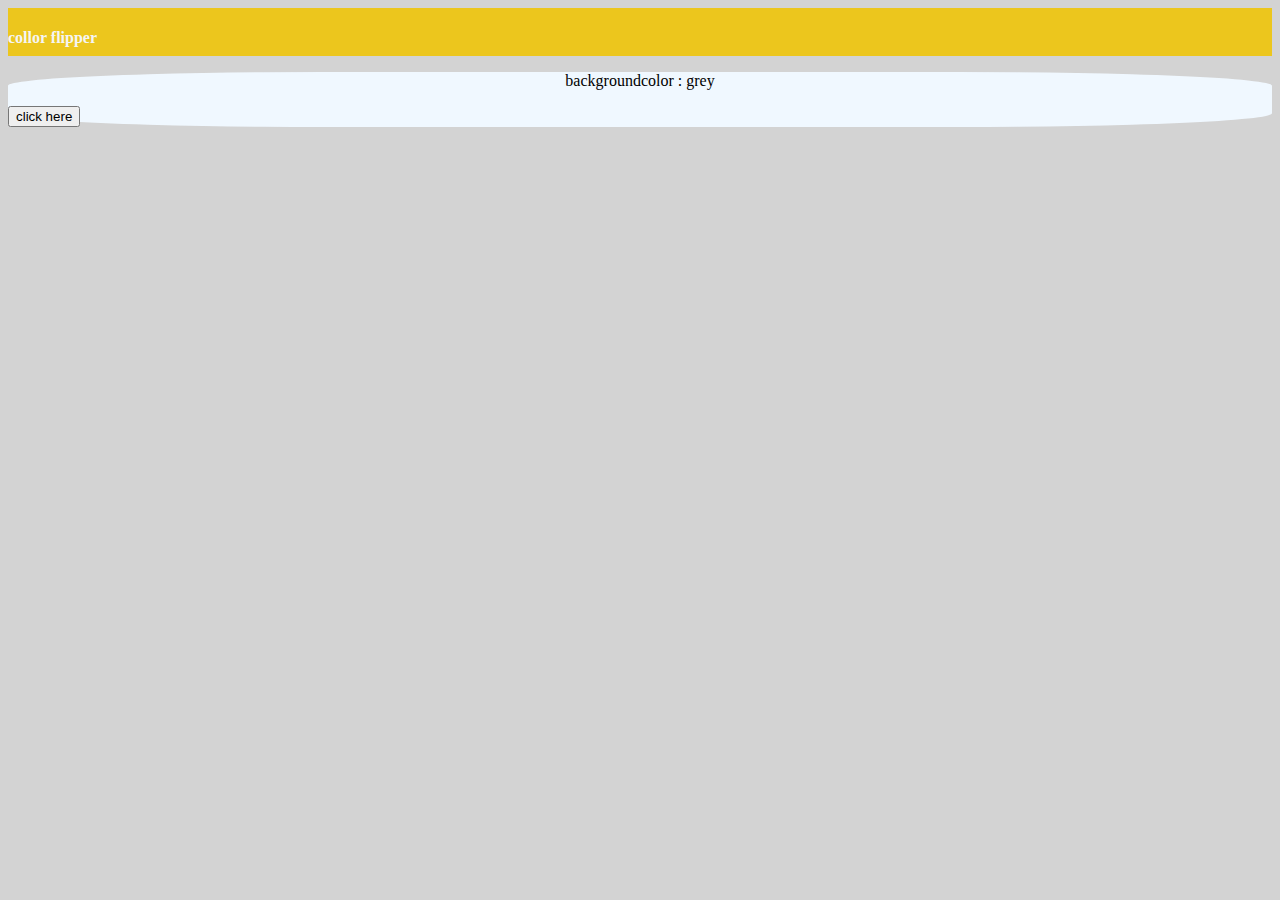
<file: color flipper/index.html>
<!DOCTYPE html>
<html lang="en">
<head>
    <meta charset="UTF-8">
    <meta name="viewport" content="width=device-width, initial-scale=1.0">
    <link rel="stylesheet" href="style.css">
    <title>simple color flliper</title>
</head>
<body >
    
    <nav class="navbar">
        <h4>collor flipper</h4>
        <ul>
            <li ><a href="http://">simple</a></li>
            <li><a href="http://hex.html">hex</a></li>
        </ul>
    </nav>
 <main>
    <p>backgroundcolor : <span class="color">grey</span></p>
    <button id="btn">click here</button>
 </main>
 <script src="/color flipper/simple.js"></script>
</body>
</html>
</file>
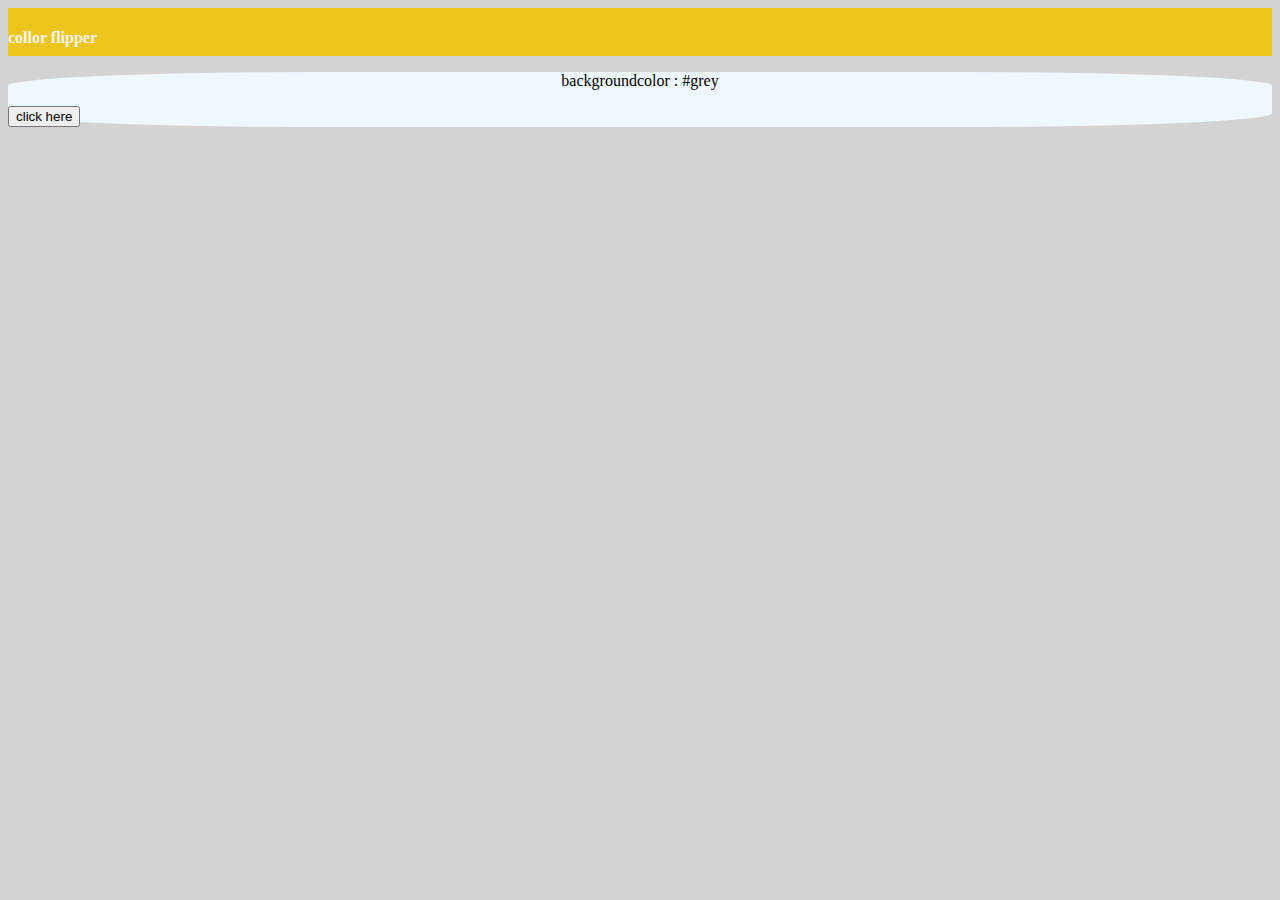
<file: color flipper/hex.html>
<!DOCTYPE html>
<html lang="en">
<head>
    <meta charset="UTF-8">
    <meta name="viewport" content="width=device-width, initial-scale=1.0">
    <link rel="stylesheet" href="style.css">
    <title>simple color flliper</title>
</head>
<body >
    
    <nav class="navbar">
        <h4>collor flipper</h4>
        <ul>
            <li ><a href="http://">simple</a></li>
            <li><a href="http://">hex</a></li>
        </ul>
    </nav>
 <main>
    <p>backgroundcolor : #<span class="color">grey</span></p>
    <button id="btn">click here</button>
 </main>
 <script src="/color flipper/hex.js"></script>
</body>
</html>
</file>
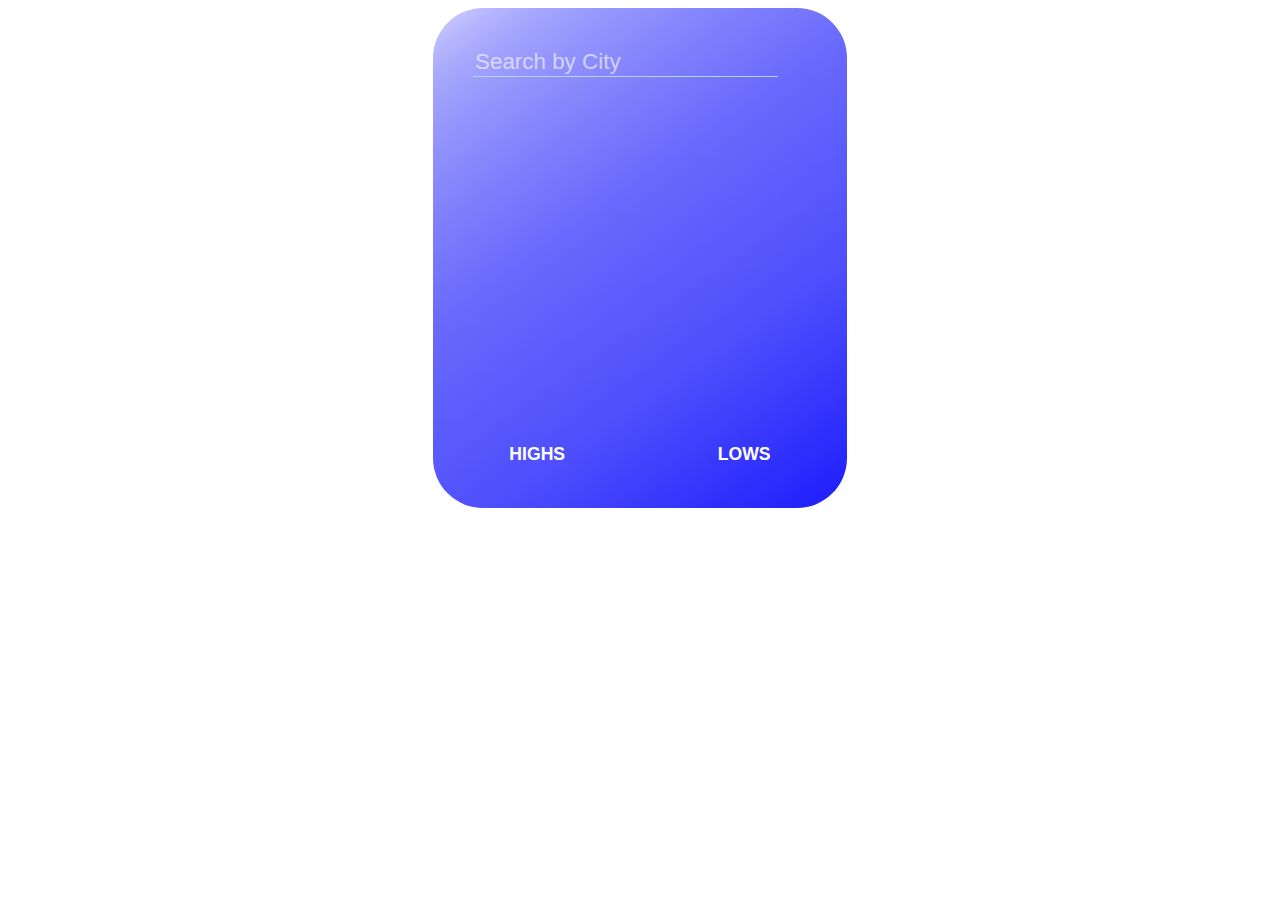
<file: ajax practice/weather api/weather.html>
<!DOCTYPE html>
<html lang="en">
<head>
    <meta charset="UTF-8">
    <meta name="viewport" content="width=device-width, initial-scale=1.0">
    <link rel="stylesheet" href="weather.css">
    <link rel="stylesheet" href="https://cdnjs.cloudflare.com/ajax/libs/font-awesome/6.5.2/css/all.min.css" integrity="sha512-SnH5WK+bZxgPHs44uWIX+LLJAJ9/2PkPKZ5QiAj6Ta86w+fsb2TkcmfRyVX3pBnMFcV7oQPJkl9QevSCWr3W6A==" crossorigin="anonymous" referrerpolicy="no-referrer" />
    <title>Document</title>
</head>
<body>
    

    <!-- Weather API -->
    <div class="app">

        <!-- Search Bar -->
        <div id="search-bar">
            <input autocomplete="false" id="search-bar-input" type="text" placeholder="Search by City">
            <button id="search-icon" onclick="getWeather()"><i class="fa fa-search" aria-hidden="true"></i></button>
        </div>

       <!-- Date and City -->
        <div id="info">
            <p id="date"></p>
            <h4 id="city"></h4>
        </div>

        <!-- Icon  -->
        <div id="temp-img"></div>

        <!-- Description of weather -->
        <p id="description"></p>

        <!-- Temperture -->
        <div id="temp"></div>

        <!-- Info at the bottom -->
        <div class="extra-info">
            <div class="col">
                <div class="info">
                    <h5>Highs</h5>
                    <p id="temp-max"></p>
                </div>
            </div>            
            <div class="col">
                <div class="info">
                    <h5>Lows</h5>
                    <p id="temp-min"></p>
                </div>
            </div>
        </div>

    </div>
</body>
</html>
</file>
<file: color flipper/style.css>
body{
    background-color: lightgrey;

}
nav{
    background-color:rgb(236, 198, 29) ;
    overflow: hidden;
    height: 3rem;
    color: whitesmoke;
    display: grid;
    align-items: center;
}
.navbar ul{
    list-style: none;
    align-content: center;
   display: flex;
   justify-content: space-between;
   
}
.navbar a{
   
    padding: 2px;
    text-decoration: none;
    
    
  

}
main{
    place-items: center;
    background-color: aliceblue;
    height: fit-content;
    border-radius: 25%;
    

}
.btn{
    border-radius: 25%;
    background-color: transparent;
}
.color{
    color-interpolation-filters: ;
}
</file>
<file: ajax practice/weather api/weather.css>
body {
    font-family: 'Montserrat', sans-serif;
    font-size: 16px;
}

p, h5 {
    margin: 0.5rem;
}

.app {
    position: relative;
    width: 414px;
    height: 420px;
    display: block;
    margin: auto;
    text-align: center;
    padding: 40px 0;
    overflow: hidden;
    border-radius: 50px;
    background-image: linear-gradient(
    325deg,
    hsl(240deg 97% 55%) 0%,
    hsl(240deg 97% 65%) 32%,
    hsl(240deg 97% 70%) 59%,
    hsl(240deg 96% 75%) 74%,
    hsl(240deg 96% 79%) 84%,
    hsl(240deg 96% 82%) 90%,
    hsl(240deg 96% 85%) 94%,
    hsl(240deg 96% 88%) 97%,
    hsl(240deg 96% 91%) 99%,
    hsl(240deg 96% 93%) 100%,
    hsl(240deg 96% 96%) 100%,
    hsl(240deg 95% 98%) 100%,
    hsl(0deg 0% 100%) 100%
);
}

#search-bar {
    display: flex;
    justify-content: space-between;
    padding: 0 40px;
    margin-bottom: 30px;
    color: #fff;
}

#search-bar-input {
    background-color: none;
    border: none;
    outline: none;
    width: 90%;
    background: none;
    font-size: 1.4rem;
    color: #fff;
    border-bottom: solid 1px lightblue ;
}

input::placeholder {
    color: #fff;
    opacity: .6;
}

#search-icon {
    border: none;
    background-color: transparent;
    color: #fff;
    font-size: 1.5rem;
}

#info {
    line-height: 0.5rem;
    color: #fff;
}

#info h4 {
    font-size: 40px;
    font-weight: bold;
    text-transform: uppercase;
    margin: 2rem;
}

#info .description {
    text-transform: uppercase;
}

#temperature {
    background: rgb(206, 206, 206);
    border-radius: 500px;
    width: 50px;
    height: 50px;
    text-align: center;
    display: block;
    margin: auto;
    box-shadow: 0 30px 20px #1d1d1d36;
    margin: auto;
    margin-top: 30px;
    margin-bottom: 300px;
}

#temp-img {
    margin-bottom:-30px;
}

#description {
    color: #fff;
}

#temp {
    font-size: 2rem;
    color: #fff;
}

#temperature p {
    font-size: 14px;
}

#temperature h2 {
    margin: 0;
    font-size: 60px;
    font-weight: 300;
}

.extra-info {
    position: absolute;
    bottom: 5px;
    width: 100%;
    display: flex;
    justify-content: space-around;
    border: black 2px;
    color: #fff;
    padding-bottom: 30px;
}

.extra-info h5 {
    font-size: 1.1rem;
    text-transform: uppercase;
}

.extra-info p {
    font-size: 1.7rem;
}
</file>
